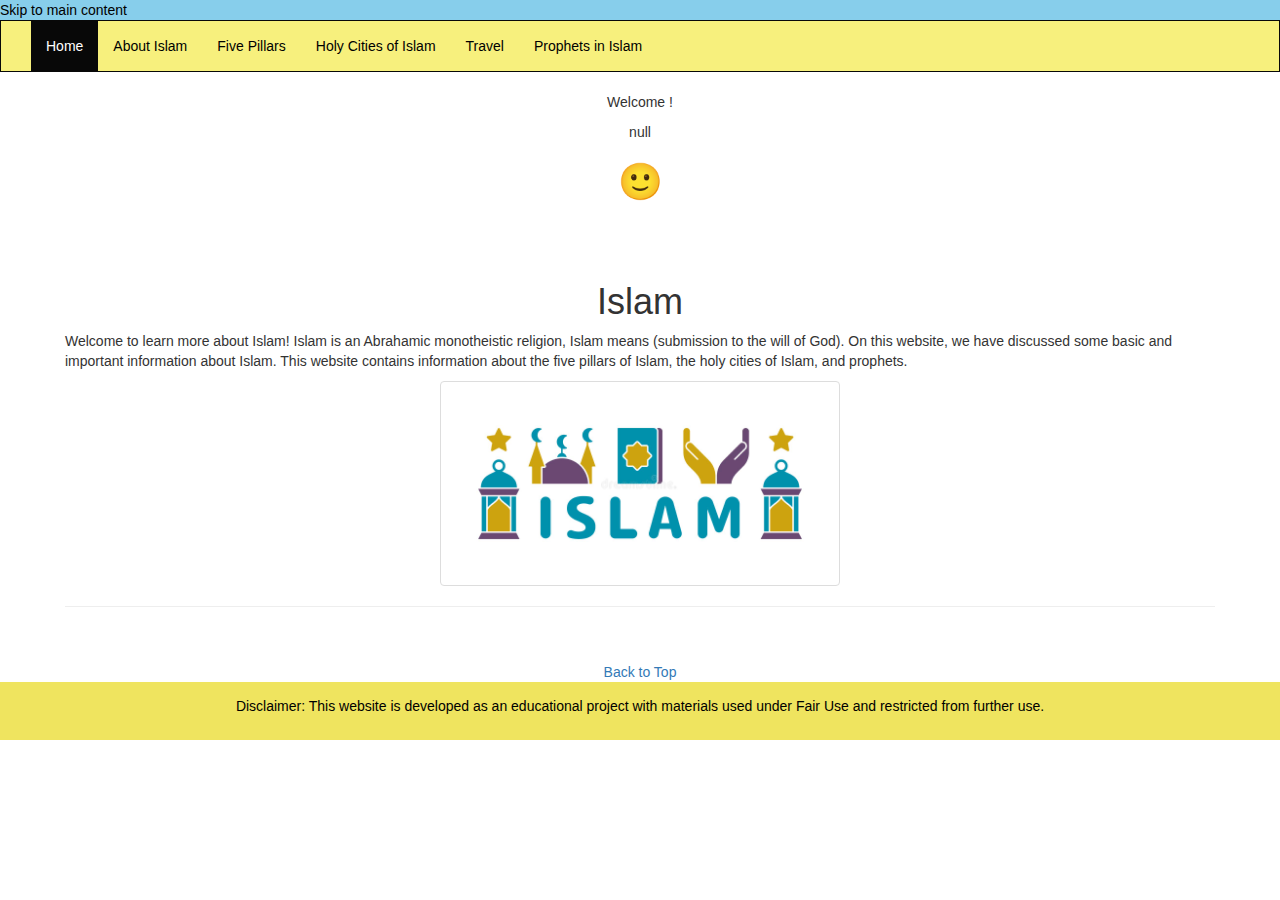
<file: index.html>
<!DOCTYPE html>
<html lang="en">
<head>
  <title> Home </title>
	

<header style="background-color: skyblue">
<a href="#main" class="skip">Skip to main content</a>
</header>
  <meta charset="utf-8">
  <meta name="viewport" content="width=device-width, initial-scale=1">
  <link rel="stylesheet" href="https://maxcdn.bootstrapcdn.com/bootstrap/3.4.1/css/bootstrap.min.css">
  <script src="https://ajax.googleapis.com/ajax/libs/jquery/3.6.1/jquery.min.js"></script>
  <script src="https://maxcdn.bootstrapcdn.com/bootstrap/3.4.1/js/bootstrap.min.js"></script>
   <link href="css1.css" rel="stylesheet" type="text/css">

  

</head>
<body>




<div class = "headerBar" id="Top">
</div>

<nav class="navbar navbar-inverse">
  <div class="container-fluid">
    <div class="navbar-header">
      <button type="button" class="navbar-toggle" data-toggle="collapse" data-target="#myNavbar">
        <span class="icon-bar"></span>
        <span class="icon-bar"></span>
        <span class="icon-bar"></span>                        
      </button>                    
     
    </div>
    <div class="collapse navbar-collapse" id="myNavbar">
      <ul class="nav navbar-nav">
        <li class="active"><a href="index.html">Home</a></li>
        <li><a href="islam.html">About Islam</a></li>
        <li><a href="pillars.html"> Five Pillars</a></li>
        <li><a href="holycity.html">Holy Cities of Islam</a></li>
        <li ><a href="visit.html"> Travel </a></li>
        <li ><a href="prophet.html"> Prophets in Islam </a></li>


    
      </ul>

    </div>
  </div>
</nav>

<br>
<div style="text-align: center;">
    <p>Welcome !</p>
  
    <p id="getName"></p>
    <h1> &#128578 </h1>
</div>
<script>
  
var userName = localStorage.getItem("username");
if(!userName){
    userName = prompt("Please enter username");
    localStorage.setItem("username", userName);
   
} 
document.getElementById("getName").innerHTML = localStorage.getItem("username");


var iconimages;
  var picture = ["image/image1", "image/img2", "image/img3"];
  
  function pickimg () {
      
      var index = Math.floor(Math.random() * 3);
      iconimages.setAttribute( "src",picture[index] + ".jpg");
      
      
  }
  
  
  function start() 
  
  {
      
      iconimages = document.getElementById("pic");
      iconimages.addEventListener("click", pickimg, false);
      
      
  }
  
  window.addEventListener("click", start, false);



</script>






<div class="container-fluid text-center">    
  <div class="row content">
    <main id="main">
      <div class="col-sm-12 text-left">
        <h1> Islam </h1>
        <p> Welcome to learn more about Islam! Islam is an Abrahamic monotheistic religion, Islam means (submission to the
          will of God). On this website, we have discussed some basic and important information about Islam. This website
          contains information about the five pillars of Islam, the holy cities of Islam, and prophets. </p>
        <div>
          <img id= "pic" src="image/image1.jpg" class="imastyle img-thumbnail">
        </div>
  
  
        <hr>
        <h3></h3>
  
      </div>
    
   </div>
  </div>


<div class= "text-center" ><a href = "#Top" > Back to Top </a></div>
<footer id="footer1" class="container-fluid text-center">
    <p>Disclaimer: This website is developed as an educational project with materials used under Fair Use and restricted from further use.</p>

</footer>
	</main>
</body>
</html>
</file>
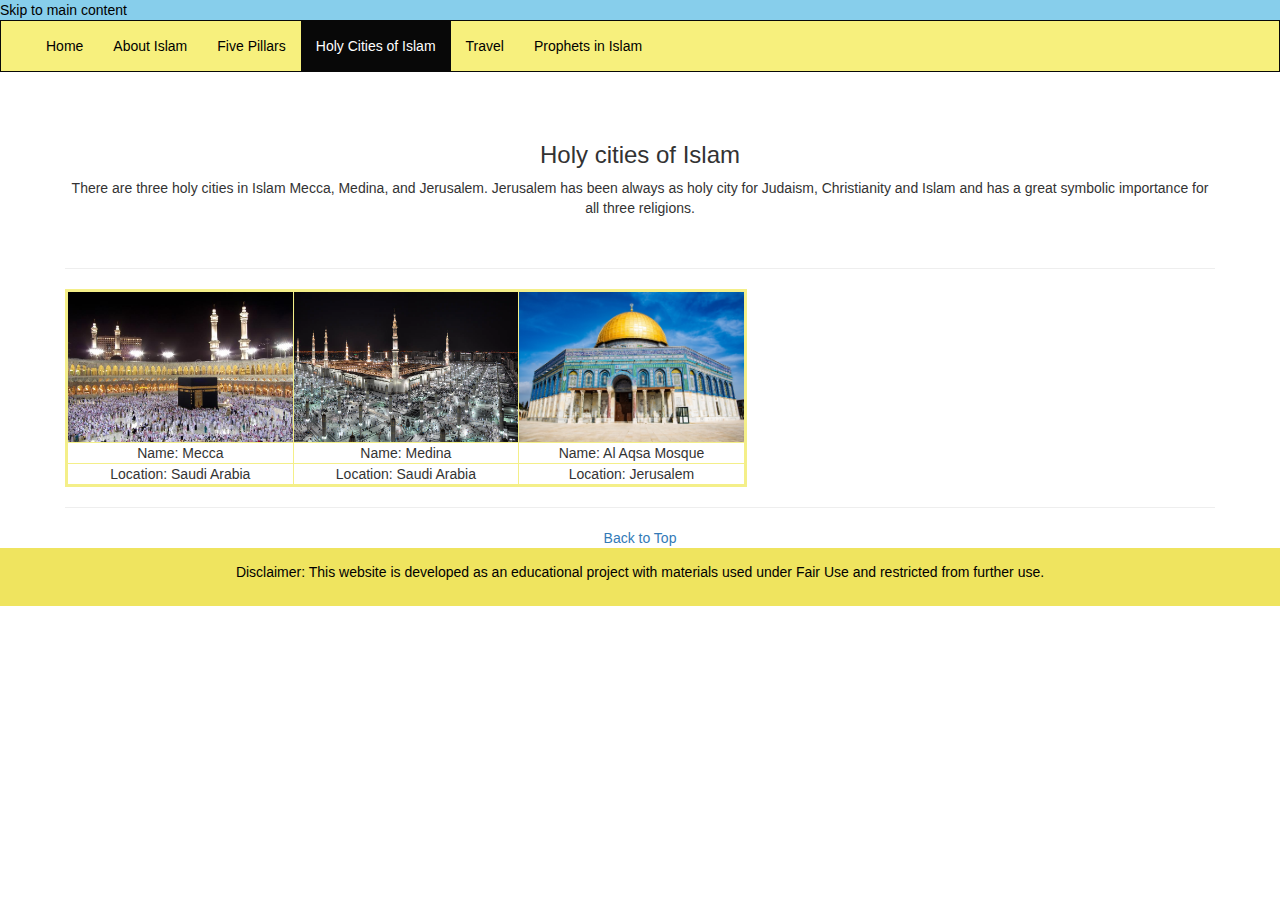
<file: holycity.html>
<!DOCTYPE html>
<html lang="en">
<head>
  <title> The holy cities </title>
	

<header style="background-color: skyblue">
<a href="#main" class="skip">Skip to main content</a>
</header>
  <meta charset="utf-8">
  <meta name="viewport" content="width=device-width, initial-scale=1">
  <link rel="stylesheet" href="https://maxcdn.bootstrapcdn.com/bootstrap/3.4.1/css/bootstrap.min.css">
  <script src="https://ajax.googleapis.com/ajax/libs/jquery/3.6.1/jquery.min.js"></script>
  <script src="https://maxcdn.bootstrapcdn.com/bootstrap/3.4.1/js/bootstrap.min.js"></script>
   <link href="css1.css" rel="stylesheet" type="text/css">



   <script>
    

   </script>

</head>
<body>




<div class = "headerBar" id="Top">
</div>

<nav class="navbar navbar-inverse">
  <div class="container-fluid">
    <div class="navbar-header">
      <button type="button" class="navbar-toggle" data-toggle="collapse" data-target="#myNavbar">
        <span class="icon-bar"></span>
        <span class="icon-bar"></span>
        <span class="icon-bar"></span>                        
      </button>                    
     
    </div>
    <div class="collapse navbar-collapse" id="myNavbar">
      <ul class="nav navbar-nav">
        <li><a href="index.html">Home</a></li>
        <li> <a href="islam.html">About Islam</a></li>
        <li ><a href="pillars.html"> Five Pillars</a></li>
        <li class="active"><a href="holycity.html">Holy Cities of Islam</a></li>
        <li ><a href="visit.html"> Travel </a></li>
        <li ><a href="prophet.html"> Prophets in Islam </a></li>


      </ul>

    </div>
  </div>
</nav>
    <div class="container-fluid text-center">    
  <div class="row content">
    <main id="main">
    <div class="col-sm-12 text-left"> 
        
      <h3> Holy cities of Islam</h3>
    <p align="center"> There are three holy cities in Islam Mecca, Medina, and Jerusalem. Jerusalem has been always as holy city for Judaism, Christianity and Islam and has a great symbolic importance for all three religions. </p>
    
    <br>
    <hr>
<table  border="3" bordercolor="#F4EF89" >
  <tbody>
    <tr>
      <td ><img src = "image/mecca.jpg" height = "150"  border="0" > </td>
      <td ><img src = "image/madian.jpg" height = "150" border="0" ></td>
      <td ><img src = "image/aqsa.jpg" height = "150" border="0" ></td> 
    </tr>
    <tr>
      <td align="center">Name: Mecca</td>
      <td align="center"> Name: Medina</td>
      <td align="center">Name: Al Aqsa Mosque</td>
    </tr>
    <tr>
      <td  align="center">Location: Saudi Arabia</td>
      <td align="center">Location: Saudi Arabia</td>
      <td align="center">Location: Jerusalem</td>
    </tr>
  </tbody>
</table>
        
   <hr>
      <h3></h3>
      
    </div>
    
   </div>
  </div>

<div class= "text-center" ><a href = "#Top" > Back to Top </a></div>
<footer id="footer1" class="container-fluid text-center">
    <p>Disclaimer: This website is developed as an educational project with materials used under Fair Use and restricted from further use.</p>

</footer>
	
</body>
</html>
</file>
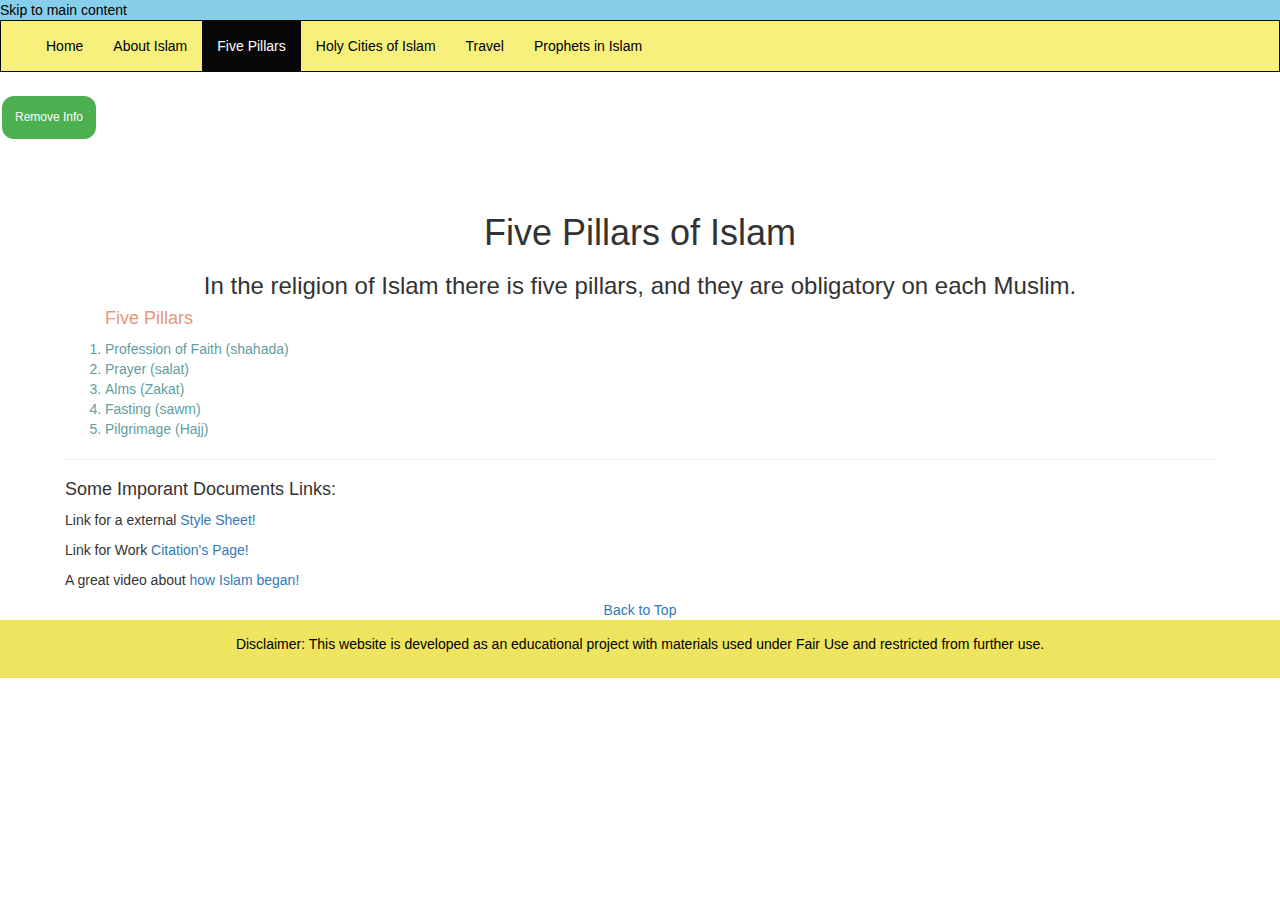
<file: pillars.html>
<!DOCTYPE html>
<html lang="en">
<head>
  <title> Five Pillars </title>
	

<header style="background-color: skyblue">
<a href="#main" class="skip">Skip to main content</a>
</header>
  <meta charset="utf-8">
  <meta name="viewport" content="width=device-width, initial-scale=1">
  <link rel="stylesheet" href="https://maxcdn.bootstrapcdn.com/bootstrap/3.4.1/css/bootstrap.min.css">
  <script src="https://ajax.googleapis.com/ajax/libs/jquery/3.6.1/jquery.min.js"></script>
  <script src="https://maxcdn.bootstrapcdn.com/bootstrap/3.4.1/js/bootstrap.min.js"></script>
   <link href="css1.css" rel="stylesheet" type="text/css">
   
   <script>
    function myFunction() {
      const element = document.getElementById("del");
      element.remove();
    }
    </script>
    <style>

.button1 {
  background-color: #4CAF50; /* Green */
  border: none;
  color: white;
  padding: 13px;
  text-align: center;
  text-decoration: none;
  display: inline-block;
  font-size: 12px;
  margin: 4px 2px;
  cursor: pointer;
   border-radius: 12px;
}
    </style>
</head>


<body>




<div class = "headerBar" id="Top">
</div>

<nav class="navbar navbar-inverse">
  <div class="container-fluid">
    <div class="navbar-header">
      <button type="button" class="navbar-toggle" data-toggle="collapse" data-target="#myNavbar">
        <span class="icon-bar"></span>
        <span class="icon-bar"></span>
        <span class="icon-bar"></span>                        
      </button>                       
     
    </div>
    <div class="collapse navbar-collapse" id="myNavbar">
      <ul class="nav navbar-nav">
       <li><a href="index.html">Home</a></li>
        <li> <a href="islam.html">About Islam</a></li>
        <li class="active"><a href="pillars.html"> Five Pillars</a></li>
        <li><a href="holycity.html">Holy Cities of Islam</a></li>
        <li ><a href="visit.html"> Travel </a></li>
        <li ><a href="prophet.html"> Prophets in Islam </a></li>


      </ul>

    </div>
  </div>
</nav>
<br>
<button class="button1" onclick="myFunction()">Remove Info</button>
<div class="container-fluid text-center">    
  <div class="row content">
    <main id="main">
    <div class="col-sm-12 text-left"> 
      <h1 id="del"> Five Pillars of Islam </h1>
      <h3 id="del"> In the religion of Islam there is five pillars, and they are obligatory on each Muslim.  </h3>
		 
        <ol>
            <h4 style="color: darksalmon"> Five Pillars</h4>
          <li>Profession of Faith (shahada)</li>
          <li>Prayer (salat)</li>
          <li>Alms (Zakat)</li>
          <li> Fasting (sawm) </li>
          <li> Pilgrimage (Hajj)</li>
        </ol>
        
      <hr>
      
        <h4>Some Imporant Documents Links:</h4>
      <p> Link for a external <a href="css1.css" target="_blank"> Style Sheet!</a></p>
      <p> Link for Work <a href="citation.txt" target="_blank"> Citation's Page!</a></p>
      <p> A great video about <a href="https://www.youtube.com/watch?v=PDxKxnVZtgo&t=384" target="_blank"> how Islam began!</a></p>

      
    </div>
    
   </div>
  </div>


<div class= "text-center" ><a href = "#Top" > Back to Top </a></div>
<footer id="footer1" class="container-fluid text-center">
  <p>Disclaimer: This website is developed as an educational project with materials used under Fair Use and restricted from further use.</p>
  
</footer>
	
</body>
</html>
</file>
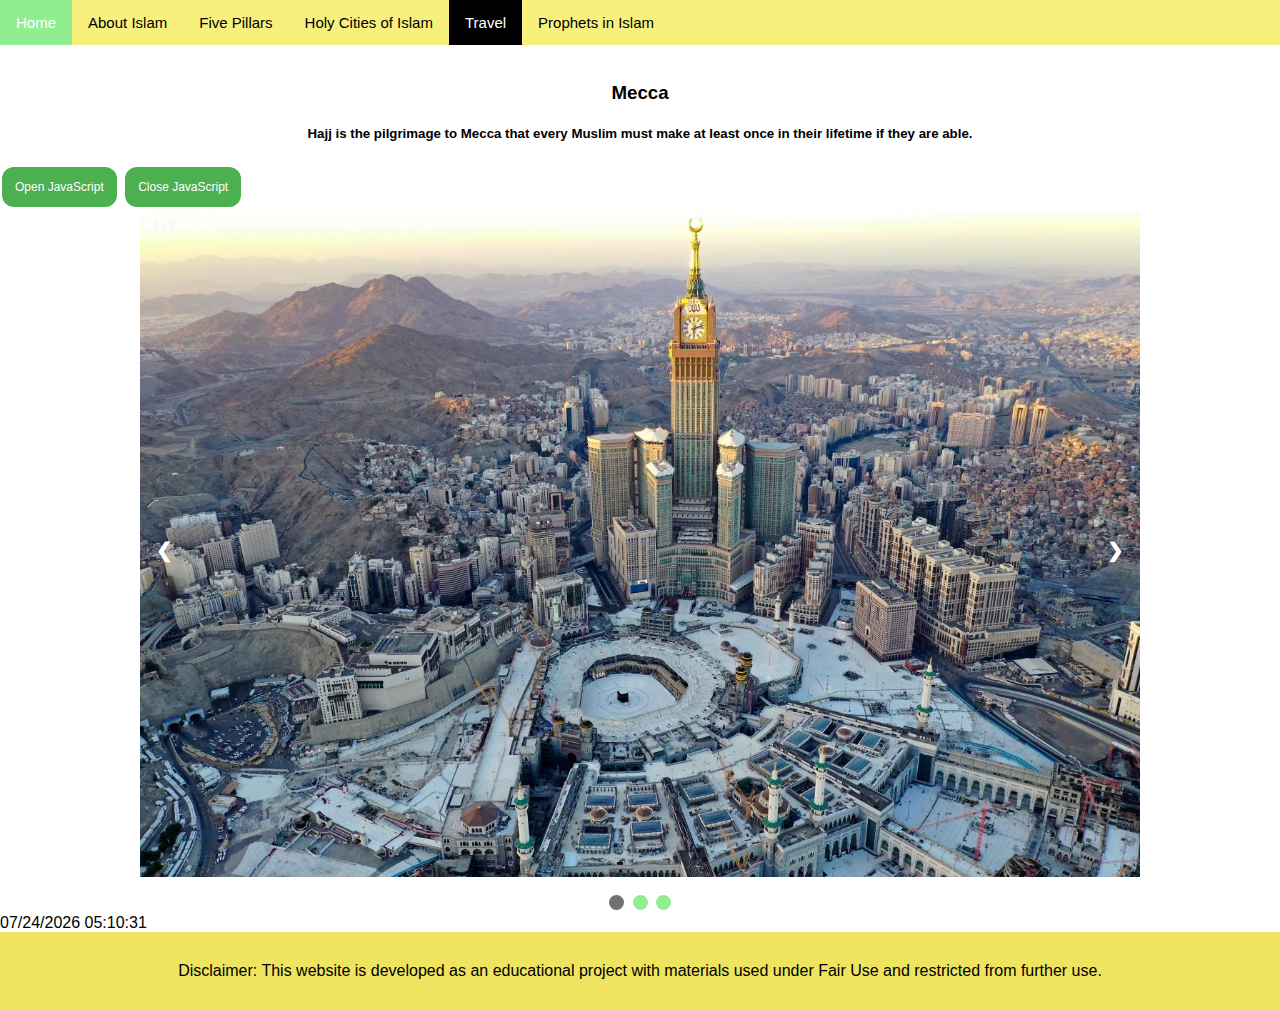
<file: visit.html>
<!DOCTYPE html>
<html lang="en">
<head>
  <title> Travel </title>
<meta name="viewport" content="width=device-width, initial-scale=1">

<script>

var child;
    function start(){

        document.getElementById("openW").addEventListener("click", open_window, false);
        document.getElementById("closeW").addEventListener("click", close_window, false);


}
    function open_window(){

            child = window.open("","","menubar=yes, toolbar=yes, height=400, width=300");
            child.document.write("hello world");
            document.getElementById("closeW").disabled=false;
}


    function close_window () 

    {
      if (child.closed)
         alert("The Window has already been closed!");
      
       else

       child.close();

    }



        window.addEventListener("load", start, false);




</script>

<script>


  function processLinks()
  {
  
    linksID = document.querySelectorAll("#color1, #color2, #color3");
    var linkcolor = prompt("Please enter a color name for the headings!");
   // document.body.setAttribute("color45", "background-color: " + linkcolor);
    
     for ( var c = 0; c < linksID.length; ++c) {
  
      
  
          var colorChange = linksID[c];
          colorChange.setAttribute("style", "background-color: " + linkcolor);
          
      }
  
  } 
  
  window.addEventListener( "load", processLinks, false );
    </script>

<style>
body {
  margin: 0;
  font-family: Arial, Helvetica, sans-serif;
}

.topnav {
  overflow: hidden;
  background-color: #F7F07D;
}

.topnav a {
  float: left;
  color: black;
  text-align: center;
  padding: 14px 16px;
  text-decoration: none;
  font-size: 15px;
}

.topnav a:hover {
  background-color: lightgreen;
  color: white;
}

.topnav a.active {
  background-color: black;
  color: white;
}




* {box-sizing: border-box}
.mySlides {display: none}
img {vertical-align: middle;}

/* Slideshow container */
.slideshow-container {
  max-width: 1000px;
  position: relative;
  margin: auto;
}

/* Next & previous buttons */
.prev, .next {
  cursor: pointer;
  position: absolute;
  top: 50%;
  width: auto;
  padding: 16px;
  margin-top: -22px;
  color:white;
  font-weight: bold;
  font-size: 20px;
  transition: 0.7s ease;
  border-radius: 0 3px 3px 0;
  user-select: none;
}

/* Position the "next button" to the right */
.next {
  right: 0;
  border-radius: 3px 0 0 3px;
}

/* On hover, add a black background color with a little bit see-through */
.prev:hover, .next:hover {
  background-color: rgba(71, 221, 126, 0.8);
}


/* Number text (1/3 etc) */
.numbertext {
  color: #f2f2f2;
  font-size: 12px;
  padding: 8px 12px;
  position: absolute;
  top: 0;
}

/* The dots/bullets/indicators */
.dot {
  cursor: pointer;
  height: 15px;
  width: 15px;
  margin: 0 2px;
  background-color: lightgreen;
  border-radius: 50%;
  display: inline-block;
  transition: background-color 0.6s ease;
}
.button1 {
  background-color: #4CAF50; /* Green */
  border: none;
  color: white;
  padding: 13px;
  text-align: center;
  text-decoration: none;
  display: inline-block;
  font-size: 12px;
  margin: 4px 2px;
  cursor: pointer;
   border-radius: 12px;
}

h3{
		  text-align: center;
	  }

h5{

  text-align: center;
}


.active, .dot:hover {
  background-color: #717171;
}

/* Fading animation */
.fade {
  animation-name: fade;
  animation-duration: 1.5s;
}

@keyframes fade {
  from {opacity: .4} 
  to {opacity: 1}
}
footer {
      background-color: #EFE45F;
      color: black;
      padding: 14px;
      text-align: center;
    }

/* On smaller screens, decrease text size */
@media only screen and (max-width: 300px) {
  .prev, .next,.text {font-size: 11px}
}
</style>
</head>
<body>

<div class="topnav">
  <a href="index.html">Home</a>
  <a href="islam.html">About Islam</a>
  <a href="pillars.html"> Five Pillars</a>
  <a href="holycity.html">Holy Cities of Islam</a>
  <a class="active" href="visit.html"> Travel </a>
  <a href="prophet.html"> Prophets in Islam </a>
</div>
<br>

    <h3 id="color2"> Mecca</h3>
    <h5 id="color1"> Hajj is the pilgrimage to Mecca that every Muslim must make at least once in their lifetime if they are able.</h5>
<form id="form1" name="form1" >
  <input class="button1" type="button" name="openW" id="openW" value="Open JavaScript">
  <input  class="button1"type="button" name="closeW" id="closeW" value="Close JavaScript" disabled = "disabled" >
</form>


<div class="slideshow-container">

  <div class="mySlides fade">
    <div class="numbertext">1 / 3</div>
    <img src="image/img3.jpg" style="width:100%">
  </div>
  
  <div class="mySlides fade">
    <div class="numbertext">2 / 3</div>
    <img src="image/img2.jpg" style="width:100%">
    
  </div>
  
  <div class="mySlides fade">
    <div class="numbertext">3 / 3</div>
    <img src="image/img1.jpg" style="width:100%">
  </div>
  
  <a class="prev" onclick="plusSlides(-1)">❮</a>
  <a class="next" onclick="plusSlides(1)">❯</a>
  
  </div>
  <br>
  
  <div style="text-align:center">
    <span class="dot" onclick="currentSlide(1)"></span>
    <span class="dot" onclick="currentSlide(2)"></span>
    <span class="dot" onclick="currentSlide(3)"></span>
  </div>
  
  <script src = "java1.js" ></script>
  
  
  <footer id="footer1" class="container-fluid text-center">
    <p>Disclaimer: This website is developed as an educational project with materials used under Fair Use and restricted from further use.</p>
    
  </footer>
  
</body>
</html>
</file>
<file: css1.css>
@charset "utf-8";
/* CSS Document */

  
.formstyle{
    
  color:lightslategrey;
  border: 3px solid #F7F07D
  

    
}


   .navbar {
      margin-bottom: 0;
      border-radius: 0;
    }


    
    
    .row.content {height: 450px}
    
   
 
    
    .navbar-inverse {
    background-color: #F7F07D;
    border-color: #080808;
    
}
    .navbar-inverse .navbar-nav>li>a {
        color: black;
    }
    
    
    footer {
      background-color: #EFE45F;
      color: black;
      padding: 14px;
    }

ol{
    
   color:cadetblue;

  
}
    

    
      .skip {
		  background-color: skyblue;
		  color: black;
	  }
    
    .navbar-nav li:hover {
    background-color: lightgreen;
    
}
	  
.navbar-brand>img {
    display: block;
    height: 60px;
}
	
	  h1{
		  text-align: center;
	  }

  h3{
		  text-align: center;
	  }


	 
	  .imastyle {
		  
		  width: 400px;
		  margin-left: auto;
		  margin-right: auto;
		  display:block;
	  }
.navbar-brand {
    
    height: 80px;
    padding: 0px 15px;
}
.row.content {
	
    height: 450px;
    padding: 50px;
} 
    
    
    @media screen and (max-width: 767px) {
      .sidenav {
        height: auto;
        padding: 15px;
      }

    }
</file>
